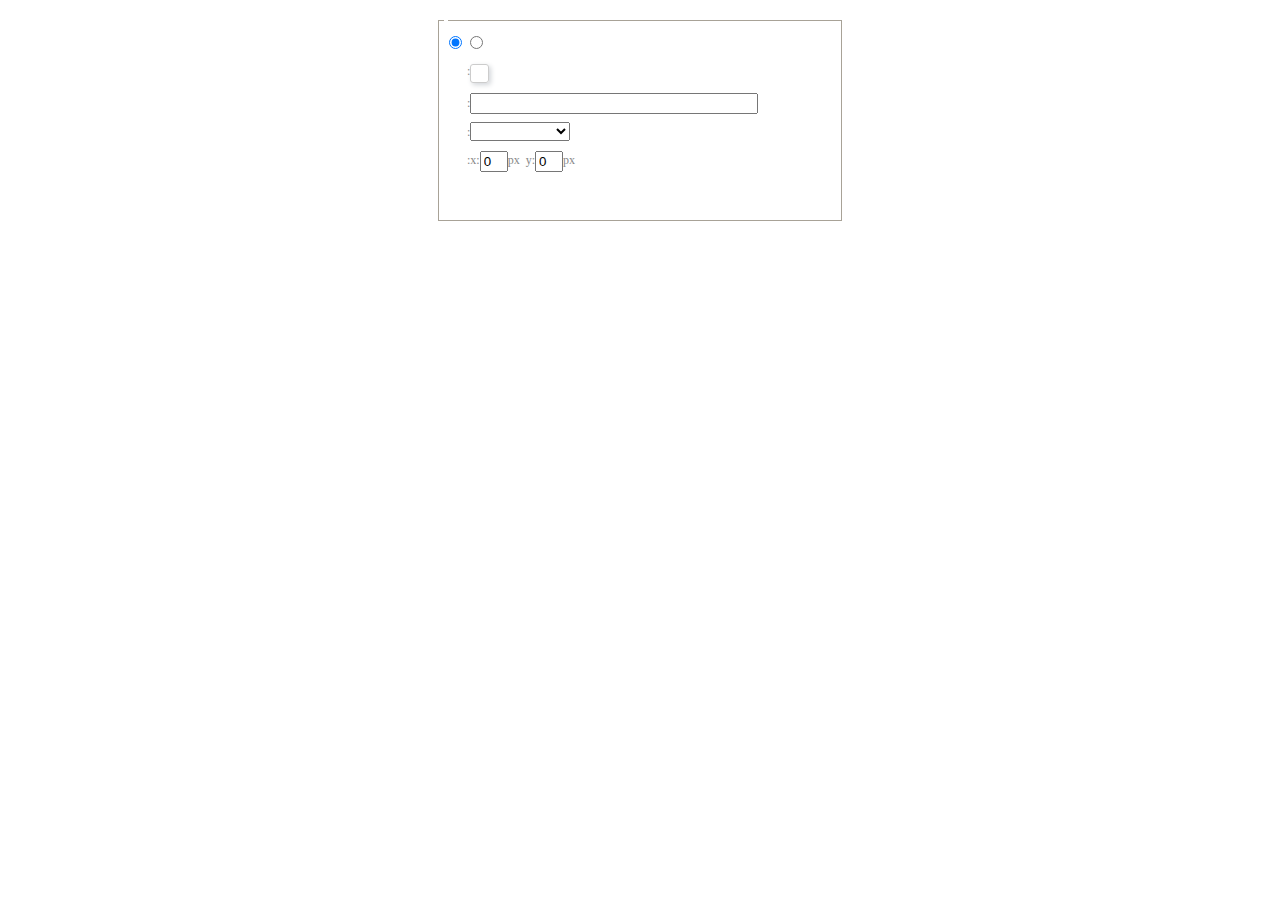
<file: src/main/resources/static/utf8-php/dialogs/background/background.html>
<!DOCTYPE HTML>
<html>
<head>
    <meta http-equiv="Content-Type" content="text/html;charset=utf-8"/>
    <script type="text/javascript" src="../internal.js"></script>
    <link rel="stylesheet" type="text/css" href="background.css">
</head>
<body>
    <div id="bg_container" class="wrapper">
        <div id="tabHeads" class="tabhead">
            <span class="focus" data-content-id="normal"><var id="lang_background_normal"></var></span>
            <span class="" data-content-id="imgManager"><var id="lang_background_local"></var></span>
        </div>
        <div id="tabBodys" class="tabbody">
            <div id="normal" class="panel focus">
                <fieldset class="bgarea">
                    <legend><var id="lang_background_set"></var></legend>
                    <div class="content">
                        <div>
                            <label><input id="nocolorRadio" class="iptradio" type="radio" name="t" value="none" checked="checked"><var id="lang_background_none"></var></label>
                            <label><input id="coloredRadio" class="iptradio" type="radio" name="t" value="color"><var id="lang_background_colored"></var></label>
                        </div>
                        <div class="wrapcolor pl">
                            <div class="color">
                                <var id="lang_background_color"></var>:
                            </div>
                            <div id="colorPicker"></div>
                            <div class="clear"></div>
                        </div>
                        <div class="wrapcolor pl">
                            <label><var id="lang_background_netimg"></var>:</label><input class="txt" type="text" id="url">
                        </div>
                        <div id="alignment" class="alignment">
                            <var id="lang_background_align"></var>:<select id="repeatType">
                                <option value="center"></option>
                                <option value="repeat-x"></option>
                                <option value="repeat-y"></option>
                                <option value="repeat"></option>
                                <option value="self"></option>
                            </select>
                        </div>
                        <div id="custom" >
                            <var id="lang_background_position"></var>:x:<input type="text" size="1" id="x" maxlength="4" value="0">px&nbsp;&nbsp;y:<input type="text" size="1" id="y" maxlength="4" value="0">px
                        </div>
                    </div>
                </fieldset>

            </div>
            <div id="imgManager" class="panel">
                <div id="imageList" style=""></div>
            </div>
        </div>
    </div>
    <script type="text/javascript" src="background.js"></script>
</body>
</html>
</file>
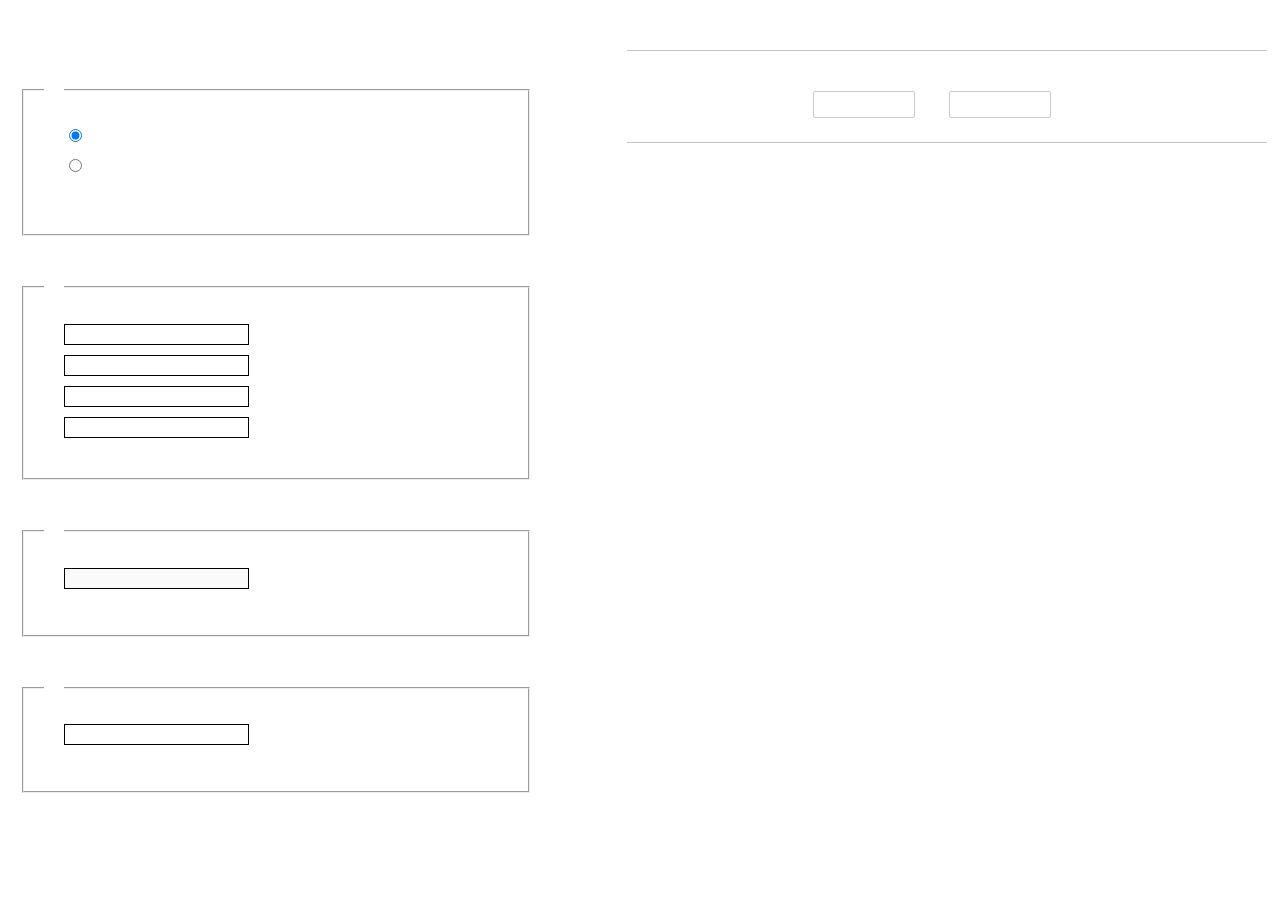
<file: src/main/resources/static/utf8-php/dialogs/charts/charts.html>
<!DOCTYPE html>
<html>
    <head>
        <title>chart</title>
        <meta chartset="utf-8">
        <link rel="stylesheet" type="text/css" href="charts.css">
        <script type="text/javascript" src="../internal.js"></script>
    </head>
    <body>
        <div class="main">
            <div class="table-view">
                <h3><var id="lang_data_source"></var></h3>
                <div id="tableContainer" class="table-container"></div>
                <h3><var id="lang_chart_format"></var></h3>
                <form name="data-form">
                    <div class="charts-format">
                        <fieldset>
                            <legend><var id="lang_data_align"></var></legend>
                            <div class="format-item-container">
                                <label>
                                    <input type="radio" class="format-ctrl not-pie-item" name="charts-format" value="1" checked="checked">
                                    <var id="lang_chart_align_same"></var>
                                </label>
                                <label>
                                    <input type="radio" class="format-ctrl not-pie-item" name="charts-format" value="-1">
                                    <var id="lang_chart_align_reverse"></var>
                                </label>
                                <br>
                            </div>
                        </fieldset>
                        <fieldset>
                            <legend><var id="lang_chart_title"></var></legend>
                            <div class="format-item-container">
                                <label>
                                    <var id="lang_chart_main_title"></var><input type="text" name="title" class="data-item">
                                </label>
                                <label>
                                    <var id="lang_chart_sub_title"></var><input type="text" name="sub-title" class="data-item not-pie-item">
                                </label>
                                <label>
                                    <var id="lang_chart_x_title"></var><input type="text" name="x-title" class="data-item not-pie-item">
                                </label>
                                <label>
                                    <var id="lang_chart_y_title"></var><input type="text" name="y-title" class="data-item not-pie-item">
                                </label>
                            </div>
                        </fieldset>
                        <fieldset>
                            <legend><var id="lang_chart_tip"></var></legend>
                            <div class="format-item-container">
                                <label>
                                    <var id="lang_cahrt_tip_prefix"></var>
                                    <input type="text" id="tipInput" name="tip" class="data-item" disabled="disabled">
                                </label>
                                <p><var id="lang_cahrt_tip_description"></var></p>
                            </div>
                        </fieldset>
                        <fieldset>
                            <legend><var id="lang_chart_data_unit"></var></legend>
                            <div class="format-item-container">
                                <label><var id="lang_chart_data_unit_title"></var><input type="text" name="unit" class="data-item"></label>
                                <p><var id="lang_chart_data_unit_description"></var></p>
                            </div>
                        </fieldset>
                    </div>
                </form>
            </div>
            <div class="charts-view">
                <div id="chartsContainer" class="charts-container"></div>
                <div id="chartsType" class="charts-type">
                    <h3><var id="lang_chart_type"></var></h3>
                    <div class="scroll-view">
                        <div class="scroll-container">
                            <div id="scrollBed" class="scroll-bed"></div>
                        </div>
                        <div id="buttonContainer" class="button-container">
                            <a href="#" data-title="prev"><var id="lang_prev_btn"></var></a>
                            <a href="#" data-title="next"><var id="lang_next_btn"></var></a>
                        </div>
                    </div>
                </div>
            </div>
        </div>
        <script src="../../third-party/jquery-1.10.2.min.js"></script>
        <script src="../../third-party/highcharts/highcharts.js"></script>
        <script src="chart.config.js"></script>
        <script src="charts.js"></script>
    </body>
</html>
</file>
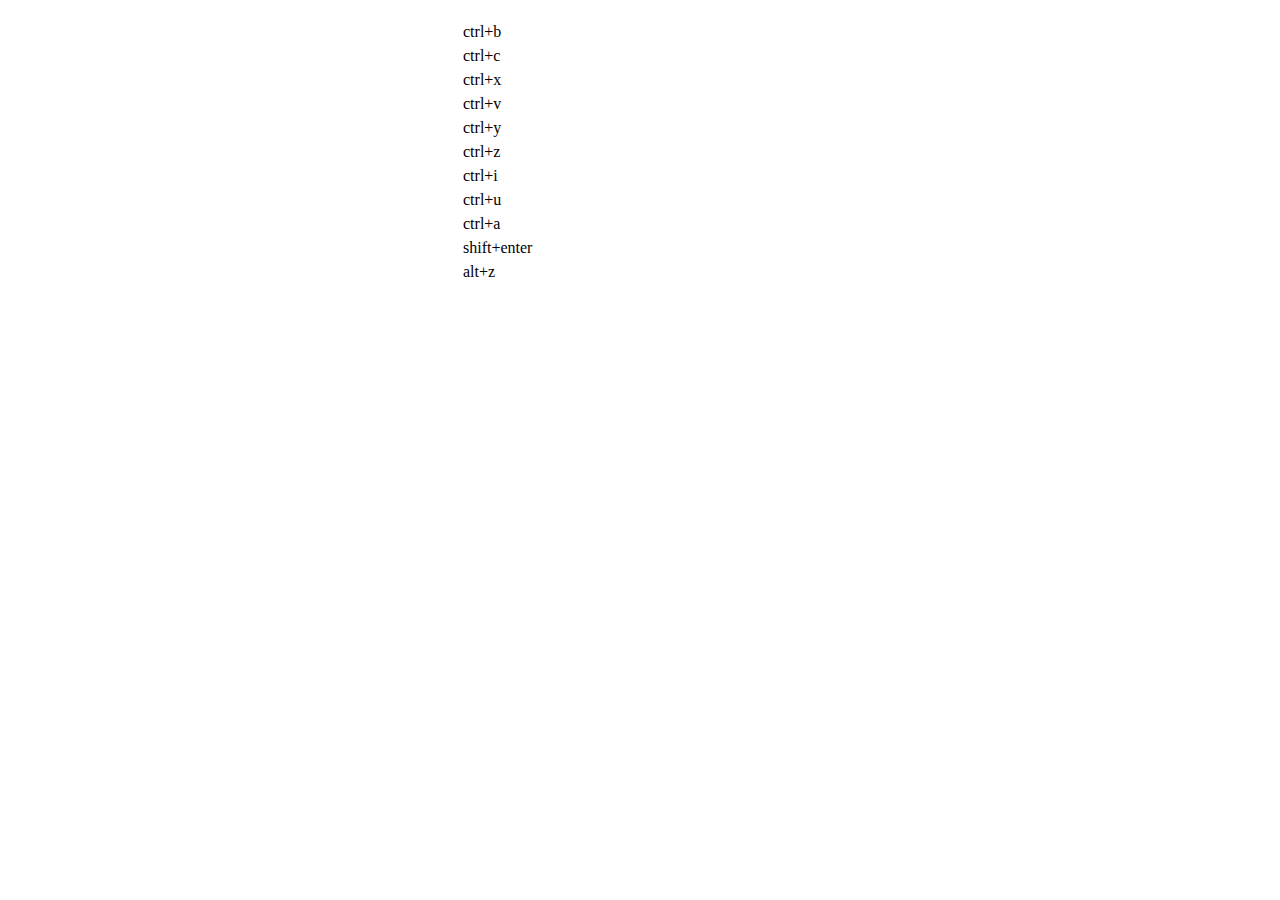
<file: src/main/resources/static/utf8-php/dialogs/help/help.html>
<!DOCTYPE HTML PUBLIC "-//W3C//DTD HTML 4.01 Transitional//EN"
        "http://www.w3.org/TR/html4/loose.dtd">
<html>
<head>
    <title>帮助</title>
    <meta content="text/html; charset=utf-8" http-equiv="Content-Type"/>
    <script type="text/javascript" src="../internal.js"></script>
    <link rel="stylesheet" type="text/css" href="help.css">
</head>
<body>
<div class="wrapper" id="helptab">
    <div id="tabHeads" class="tabhead">
        <span class="focus" tabsrc="about"><var id="lang_input_about"></var></span>
        <span tabsrc="shortcuts"><var id="lang_input_shortcuts"></var></span>
    </div>
    <div id="tabBodys" class="tabbody">
        <div id="about" class="panel">
            <h1>UEditor</h1>
            <p id="version"></p>
            <p><var id="lang_input_introduction"></var></p>
        </div>
        <div id="shortcuts" class="panel">
            <table>
                <thead>
                <tr>
                    <td><var id="lang_Txt_shortcuts"></var></td>
                    <td><var id="lang_Txt_func"></var></td>
                </tr>
                </thead>
                <tbody>
                <tr>
                    <td>ctrl+b</td>
                    <td><var id="lang_Txt_bold"></var></td>
                </tr>
                <tr>
                    <td>ctrl+c</td>
                    <td><var id="lang_Txt_copy"></var></td>
                </tr>
                <tr>
                    <td>ctrl+x</td>
                    <td><var id="lang_Txt_cut"></var></td>
                </tr>
                <tr>
                    <td>ctrl+v</td>
                    <td><var id="lang_Txt_Paste"></var></td>
                </tr>
                <tr>
                    <td>ctrl+y</td>
                    <td><var id="lang_Txt_undo"></var></td>
                </tr>
                <tr>
                    <td>ctrl+z</td>
                    <td><var id="lang_Txt_redo"></var></td>
                </tr>
                <tr>
                    <td>ctrl+i</td>
                    <td><var id="lang_Txt_italic"></var></td>
                </tr>
                <tr>
                    <td>ctrl+u</td>
                    <td><var id="lang_Txt_underline"></var></td>
                </tr>
                <tr>
                    <td>ctrl+a</td>
                    <td><var id="lang_Txt_selectAll"></var></td>
                </tr>
                <tr>
                    <td>shift+enter</td>
                    <td><var id="lang_Txt_visualEnter"></var></td>
                </tr>
                <tr>
                    <td>alt+z</td>
                    <td><var id="lang_Txt_fullscreen"></var></td>
                </tr>
                </tbody>
            </table>
        </div>
    </div>
</div>
<script type="text/javascript" src="help.js"></script>
</body>
</html>
</file>
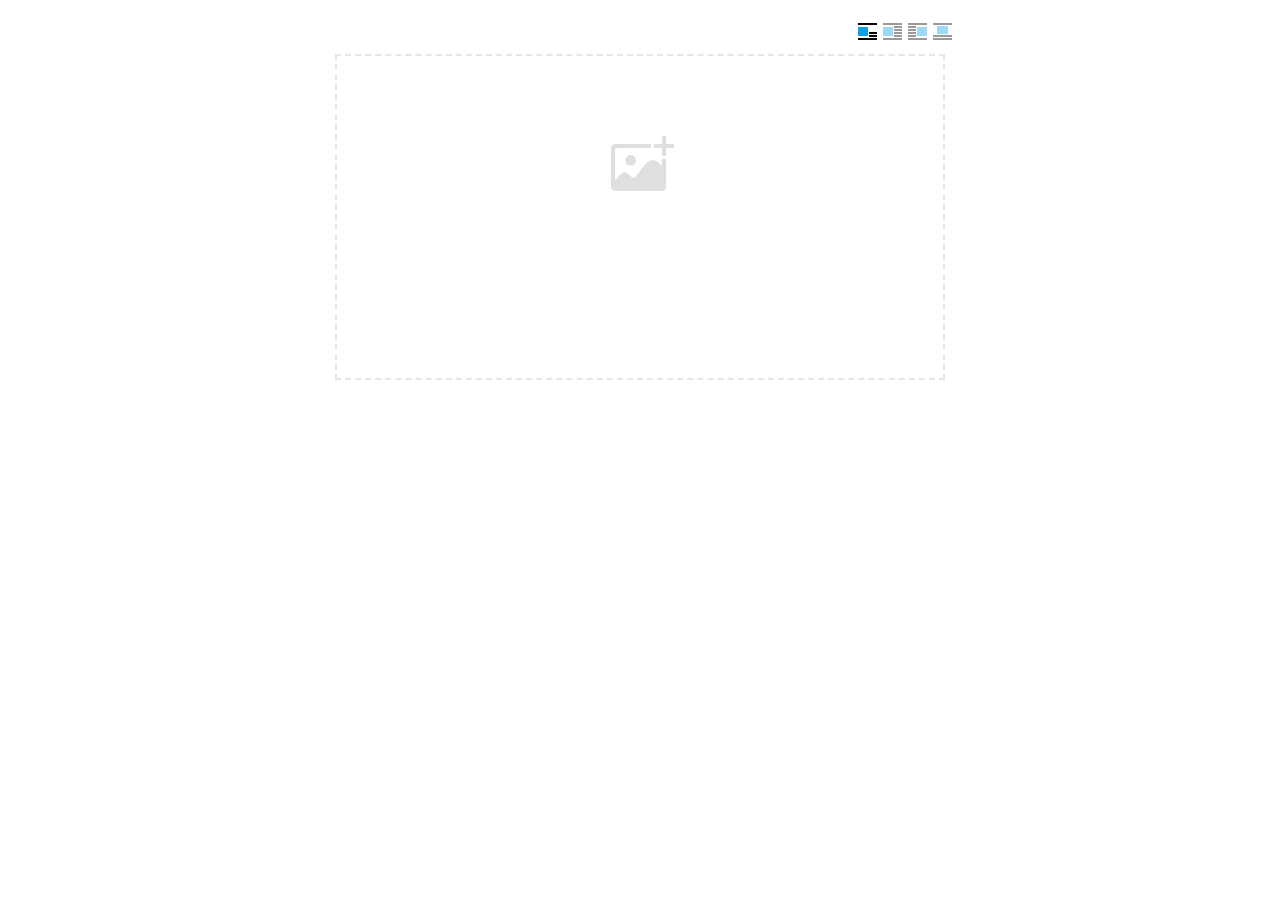
<file: src/main/resources/static/utf8-php/dialogs/image/image.html>
<!doctype html>
<html>
<head>
    <meta charset="UTF-8">
    <title>ueditor图片对话框</title>
    <script type="text/javascript" src="../internal.js"></script>

    <!-- jquery -->
    <script type="text/javascript" src="../../third-party/jquery-1.10.2.min.js"></script>

    <!-- webuploader -->
    <script src="../../third-party/webuploader/webuploader.min.js"></script>
    <link rel="stylesheet" type="text/css" href="../../third-party/webuploader/webuploader.css">

    <!-- image dialog -->
    <link rel="stylesheet" href="image.css" type="text/css" />
</head>
<body>

    <div class="wrapper">
        <div id="tabhead" class="tabhead">
            <span class="tab" data-content-id="remote"><var id="lang_tab_remote"></var></span>
            <span class="tab focus" data-content-id="upload"><var id="lang_tab_upload"></var></span>
            <span class="tab" data-content-id="online"><var id="lang_tab_online"></var></span>
            <span class="tab" data-content-id="search"><var id="lang_tab_search"></var></span>
        </div>
        <div class="alignBar">
            <label class="algnLabel"><var id="lang_input_align"></var></label>
                    <span id="alignIcon">
                        <span id="noneAlign" class="none-align focus" data-align="none"></span>
                        <span id="leftAlign" class="left-align" data-align="left"></span>
                        <span id="rightAlign" class="right-align" data-align="right"></span>
                        <span id="centerAlign" class="center-align" data-align="center"></span>
                    </span>
            <input id="align" name="align" type="hidden" value="none"/>
        </div>
        <div id="tabbody" class="tabbody">

            <!-- 远程图片 -->
            <div id="remote" class="panel">
                <div class="top">
                    <div class="row">
                        <label for="url"><var id="lang_input_url"></var></label>
                        <span><input class="text" id="url" type="text"/></span>
                    </div>
                </div>
                <div class="left">
                    <div class="row">
                        <label><var id="lang_input_size"></var></label>
                        <span><var id="lang_input_width">&nbsp;&nbsp;</var><input class="text" type="text" id="width"/>px </span>
                        <span><var id="lang_input_height">&nbsp;&nbsp;</var><input class="text" type="text" id="height"/>px </span>
                        <span><input id="lock" type="checkbox" disabled="disabled"><span id="lockicon"></span></span>
                    </div>
                    <div class="row">
                        <label><var id="lang_input_border"></var></label>
                        <span><input class="text" type="text" id="border"/>px </span>
                    </div>
                    <div class="row">
                        <label><var id="lang_input_vhspace"></var></label>
                        <span><input class="text" type="text" id="vhSpace"/>px </span>
                    </div>
                    <div class="row">
                        <label><var id="lang_input_title"></var></label>
                        <span><input class="text" type="text" id="title"/></span>
                    </div>
                </div>
                <div class="right"><div id="preview"></div></div>
            </div>

            <!-- 上传图片 -->
            <div id="upload" class="panel focus">
                <div id="queueList" class="queueList">
                    <div class="statusBar element-invisible">
                        <div class="progress">
                            <span class="text">0%</span>
                            <span class="percentage"></span>
                        </div><div class="info"></div>
                        <div class="btns">
                            <div id="filePickerBtn"></div>
                            <div class="uploadBtn"><var id="lang_start_upload"></var></div>
                        </div>
                    </div>
                    <div id="dndArea" class="placeholder">
                        <div class="filePickerContainer">
                            <div id="filePickerReady"></div>
                        </div>
                    </div>
                    <ul class="filelist element-invisible">
                        <li id="filePickerBlock" class="filePickerBlock"></li>
                    </ul>
                </div>
            </div>

            <!-- 在线图片 -->
            <div id="online" class="panel">
                <div id="imageList"><var id="lang_imgLoading"></var></div>
            </div>

            <!-- 搜索图片 -->
            <div id="search" class="panel">
                <div class="searchBar">
                    <input id="searchTxt" class="searchTxt text" type="text" />
                    <select id="searchType" class="searchType">
                        <option value="&s=4&z=0"></option>
                        <option value="&s=1&z=19"></option>
                        <option value="&s=2&z=0"></option>
                        <option value="&s=3&z=0"></option>
                    </select>
                    <input id="searchReset" type="button"  />
                    <input id="searchBtn" type="button"  />
                </div>
                <div id="searchList" class="searchList"><ul id="searchListUl"></ul></div>
            </div>

        </div>
    </div>
    <script type="text/javascript" src="image.js"></script>

</body>
</html>
</file>
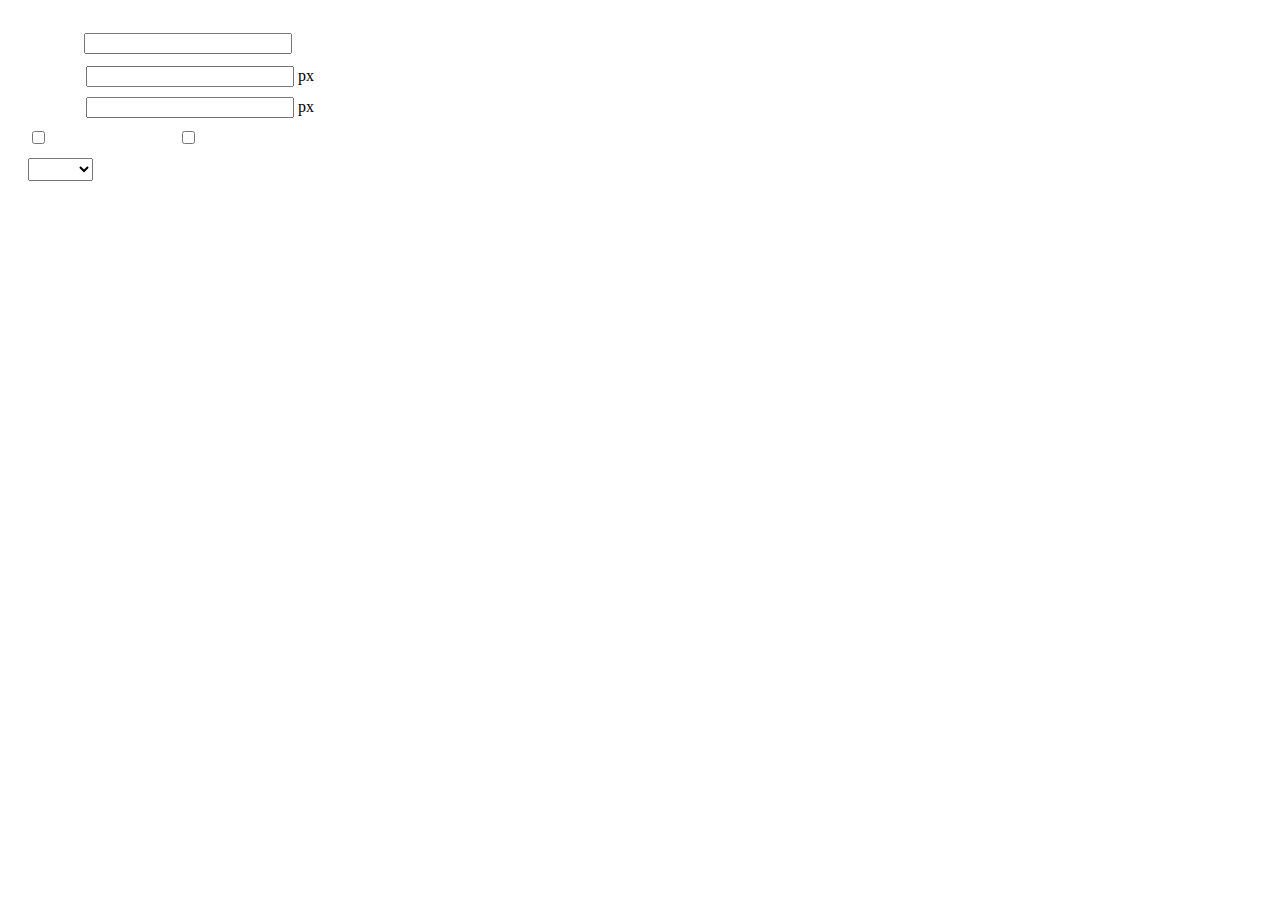
<file: src/main/resources/static/utf8-php/dialogs/insertframe/insertframe.html>
<!DOCTYPE html>
<html>
<head>
    <meta http-equiv="Content-Type" content="text/html; charset=utf-8"/>
    <title></title>
    <script type="text/javascript" src="../internal.js"></script>
    <style type="text/css">
        .warp {width: 320px;height: 153px;margin-left:5px;padding: 20px 0 0 15px;position: relative;}
        #url {width: 290px; margin-bottom: 2px; margin-left: -6px; margin-left: -2px\9;*margin-left:0;_margin-left:0; }
        .format span{display: inline-block; width: 58px;text-align: center; zoom:1;}
        table td{padding:5px 0;}
        #align{width: 65px;height: 23px;line-height: 22px;}
    </style>
</head>
<body>
<div class="warp">
        <table width="300" cellpadding="0" cellspacing="0">
            <tr>
                <td colspan="2" class="format">
                    <span><var id="lang_input_address"></var></span>
                    <input style="width:200px" id="url" type="text" value=""/>
                </td>
            </tr>
            <tr>
                <td colspan="2" class="format"><span><var id="lang_input_width"></var></span><input style="width:200px" type="text" id="width"/> px</td>

            </tr>
            <tr>
                <td colspan="2" class="format"><span><var id="lang_input_height"></var></span><input style="width:200px" type="text" id="height"/> px</td>
            </tr>
            <tr>
                <td><span><var id="lang_input_isScroll"></var></span><input type="checkbox" id="scroll"/> </td>
                <td><span><var id="lang_input_frameborder"></var></span><input type="checkbox" id="frameborder"/> </td>
            </tr>

            <tr>
                <td colspan="2"><span><var id="lang_input_alignMode"></var></span>
                    <select id="align">
                        <option value=""></option>
                        <option value="left"></option>
                        <option value="right"></option>
                    </select>
                </td>
            </tr>
        </table>
</div>
<script type="text/javascript">
    var iframe = editor._iframe;
    if(iframe){
        $G("url").value = iframe.getAttribute("src")||"";
        $G("width").value = iframe.getAttribute("width")||iframe.style.width.replace("px","")||"";
        $G("height").value = iframe.getAttribute("height") || iframe.style.height.replace("px","") ||"";
        $G("scroll").checked = (iframe.getAttribute("scrolling") == "yes") ? true : false;
        $G("frameborder").checked = (iframe.getAttribute("frameborder") == "1") ? true : false;
        $G("align").value = iframe.align ? iframe.align : "";
    }
    function queding(){
        var  url = $G("url").value.replace(/^\s*|\s*$/ig,""),
                width = $G("width").value,
                height = $G("height").value,
                scroll = $G("scroll"),
                frameborder = $G("frameborder"),
                float = $G("align").value,
                newIframe = editor.document.createElement("iframe"),
                div;
        if(!url){
            alert(lang.enterAddress);
            return false;
        }
        newIframe.setAttribute("src",/http:\/\/|https:\/\//ig.test(url) ? url : "http://"+url);
        /^[1-9]+[.]?\d*$/g.test( width ) ? newIframe.setAttribute("width",width) : "";
        /^[1-9]+[.]?\d*$/g.test( height ) ? newIframe.setAttribute("height",height) : "";
        scroll.checked ?  newIframe.setAttribute("scrolling","yes") : newIframe.setAttribute("scrolling","no");
        frameborder.checked ?  newIframe.setAttribute("frameborder","1",0) : newIframe.setAttribute("frameborder","0",0);
        float ? newIframe.setAttribute("align",float) :  newIframe.setAttribute("align","");
        if(iframe){
            iframe.parentNode.insertBefore(newIframe,iframe);
            domUtils.remove(iframe);
        }else{
            div = editor.document.createElement("div");
            div.appendChild(newIframe);
            editor.execCommand("inserthtml",div.innerHTML);
        }
        editor._iframe = null;
        dialog.close();
    }
    dialog.onok = queding;
    $G("url").onkeydown = function(evt){
        evt = evt || event;
        if(evt.keyCode == 13){
            queding();
        }
    };
    $focus($G( "url" ));

</script>
</body>
</html>
</file>
<file: src/main/resources/static/utf8-php/dialogs/background/background.css>
.wrapper{ width: 424px;margin: 10px auto; zoom:1;position: relative}
.tabbody{height:225px;}
.tabbody .panel { position: absolute;width:100%; height:100%;background: #fff; display: none;}
.tabbody .focus { display: block;}

body{font-size: 12px;color: #888;overflow: hidden;}
input,label{vertical-align:middle}
.clear{clear: both;}
.pl{padding-left: 18px;padding-left: 23px\9;}

#imageList {width: 420px;height: 215px;margin-top: 10px;overflow: hidden;overflow-y: auto;}
#imageList div {float: left;width: 100px;height: 95px;margin: 5px 10px;}
#imageList img {cursor: pointer;border: 2px solid white;}

.bgarea{margin: 10px;padding: 5px;height: 84%;border: 1px solid #A8A297;}
.content div{margin: 10px 0 10px 5px;}
.content .iptradio{margin: 0px 5px 5px 0px;}
.txt{width:280px;}

.wrapcolor{height: 19px;}
div.color{float: left;margin: 0;}
#colorPicker{width: 17px;height: 17px;border: 1px solid #CCC;display: inline-block;border-radius: 3px;box-shadow: 2px 2px 5px #D3D6DA;margin: 0;float: left;}
div.alignment,#custom{margin-left: 23px;margin-left: 28px\9;}
#custom input{height: 15px;min-height: 15px;width:20px;}
#repeatType{width:100px;}


/* 图片管理样式 */
#imgManager {
    width: 100%;
    height: 225px;
}
#imgManager #imageList{
    width: 100%;
    overflow-x: hidden;
    overflow-y: auto;
}
#imgManager ul {
    display: block;
    list-style: none;
    margin: 0;
    padding: 0;
}
#imgManager li {
    float: left;
    display: block;
    list-style: none;
    padding: 0;
    width: 113px;
    height: 113px;
    margin: 9px 0 0 19px;
    background-color: #eee;
    overflow: hidden;
    cursor: pointer;
    position: relative;
}
#imgManager li.clearFloat {
    float: none;
    clear: both;
    display: block;
    width:0;
    height:0;
    margin: 0;
    padding: 0;
}
#imgManager li img {
    cursor: pointer;
}
#imgManager li .icon {
    cursor: pointer;
    width: 113px;
    height: 113px;
    position: absolute;
    top: 0;
    left: 0;
    z-index: 2;
    border: 0;
    background-repeat: no-repeat;
}
#imgManager li .icon:hover {
    width: 107px;
    height: 107px;
    border: 3px solid #1094fa;
}
#imgManager li.selected .icon {
    background-image: url(images/success.png);
    background-position: 75px 75px;
}
#imgManager li.selected .icon:hover {
    width: 107px;
    height: 107px;
    border: 3px solid #1094fa;
    background-position: 72px 72px;
}
</file>
<file: src/main/resources/static/utf8-php/dialogs/charts/charts.css>
html, body {
    width: 100%;
    height: 100%;
    margin: 0;
    padding: 0;
    overflow-x: hidden;
}

.main {
    width: 100%;
    overflow: hidden;
}

.table-view {
    height: 100%;
    float: left;
    margin: 20px;
    width: 40%;
}

.table-view .table-container {
    width: 100%;
    margin-bottom: 50px;
    overflow: scroll;
}

.table-view th {
    padding: 5px 10px;
    background-color: #F7F7F7;
}

.table-view td {
    width: 50px;
    text-align: center;
    padding:0;
}

.table-container input {
    width: 40px;
    padding: 5px;
    border: none;
    outline: none;
}

.table-view caption {
    font-size: 18px;
    text-align: left;
}

.charts-view {
    /*margin-left: 49%!important;*/
    width: 50%;
    margin-left: 49%;
    height: 400px;
}

.charts-container {
    border-left: 1px solid #c3c3c3;
}

.charts-format fieldset {
    padding-left: 20px;
    margin-bottom: 50px;
}

.charts-format legend {
    padding-left: 10px;
    padding-right: 10px;
}

.format-item-container {
    padding: 20px;
}

.format-item-container label {
    display: block;
    margin: 10px 0;
}

.charts-format .data-item {
    border: 1px solid black;
    outline: none;
    padding: 2px 3px;
}

/* 图表类型 */

.charts-type {
    margin-top: 50px;
    height: 300px;
}

.scroll-view {
    border: 1px solid #c3c3c3;
    border-left: none;
    border-right: none;
    overflow: hidden;
}

.scroll-container {
    margin: 20px;
    width: 100%;
    overflow: hidden;
}

.scroll-bed {
    width: 10000px;
    _margin-top: 20px;
    -webkit-transition: margin-left .5s ease;
    -moz-transition: margin-left .5s ease;
    transition: margin-left .5s ease;
}

.view-box {
    display: inline-block;
    *display: inline;
    *zoom: 1;
    margin-right: 20px;
    border: 2px solid white;
    line-height: 0;
    overflow: hidden;
    cursor: pointer;
}

.view-box img {
    border: 1px solid #cecece;
}

.view-box.selected {
    border-color: #7274A7;
}

.button-container {
    margin-bottom: 20px;
    text-align: center;
}

.button-container a {
    display: inline-block;
    width: 100px;
    height: 25px;
    line-height: 25px;
    border: 1px solid #c2ccd1;
    margin-right: 30px;
    text-decoration: none;
    color: black;
    -webkit-border-radius: 2px;
    -moz-border-radius: 2px;
    border-radius: 2px;
}

.button-container a:HOVER {
    background: #fcfcfc;
}

.button-container a:ACTIVE {
    border-top-color: #c2ccd1;
    box-shadow:inset 0 5px 4px -4px rgba(49, 49, 64, 0.1);
}

.edui-charts-not-data {
    height: 100px;
    line-height: 100px;
    text-align: center;
}
</file>
<file: src/main/resources/static/utf8-php/dialogs/help/help.css>
.wrapper{width: 370px;margin: 10px auto;zoom: 1;}
.tabbody{height: 360px;}
.tabbody .panel{width:100%;height: 360px;position: absolute;background: #fff;}
.tabbody .panel h1{font-size:26px;margin: 5px 0 0 5px;}
.tabbody .panel p{font-size:12px;margin: 5px 0 0 5px;}
.tabbody table{width:90%;line-height: 20px;margin: 5px 0 0 5px;;}
.tabbody table thead{font-weight: bold;line-height: 25px;}
</file>
<file: src/main/resources/static/utf8-php/third-party/webuploader/webuploader.css>
.webuploader-container {
	position: relative;
}
.webuploader-element-invisible {
	position: absolute !important;
	clip: rect(1px 1px 1px 1px); /* IE6, IE7 */
    clip: rect(1px,1px,1px,1px);
}
.webuploader-pick {
	position: relative;
	display: inline-block;
	cursor: pointer;
	background: #00b7ee;
	padding: 10px 15px;
	color: #fff;
	text-align: center;
	border-radius: 3px;
	overflow: hidden;
}
.webuploader-pick-hover {
	background: #00a2d4;
}

.webuploader-pick-disable {
	opacity: 0.6;
	pointer-events:none;
}
</file>
<file: src/main/resources/static/utf8-php/dialogs/image/image.css>
@charset "utf-8";
/* dialog样式 */
.wrapper {
    zoom: 1;
    width: 630px;
    *width: 626px;
    height: 380px;
    margin: 0 auto;
    padding: 10px;
    position: relative;
    font-family: sans-serif;
}

/*tab样式框大小*/
.tabhead {
    float:left;
}
.tabbody {
    width: 100%;
    height: 346px;
    position: relative;
    clear: both;
}

.tabbody .panel {
    position: absolute;
    width: 0;
    height: 0;
    background: #fff;
    overflow: hidden;
    display: none;
}

.tabbody .panel.focus {
    width: 100%;
    height: 346px;
    display: block;
}

/* 图片对齐方式 */
.alignBar{
    float:right;
    margin-top: 5px;
    position: relative;
}

.alignBar .algnLabel{
    float:left;
    height: 20px;
    line-height: 20px;
}

.alignBar #alignIcon{
    zoom:1;
    _display: inline;
    display: inline-block;
    position: relative;
}
.alignBar #alignIcon span{
    float: left;
    cursor: pointer;
    display: block;
    width: 19px;
    height: 17px;
    margin-right: 3px;
    margin-left: 3px;
    background-image: url(./images/alignicon.jpg);
}
.alignBar #alignIcon .none-align{
    background-position: 0 -18px;
}
.alignBar #alignIcon .left-align{
    background-position: -20px -18px;
}
.alignBar #alignIcon .right-align{
    background-position: -40px -18px;
}
.alignBar #alignIcon .center-align{
    background-position: -60px -18px;
}
.alignBar #alignIcon .none-align.focus{
    background-position: 0 0;
}
.alignBar #alignIcon .left-align.focus{
    background-position: -20px 0;
}
.alignBar #alignIcon .right-align.focus{
    background-position: -40px 0;
}
.alignBar #alignIcon .center-align.focus{
    background-position: -60px 0;
}




/* 远程图片样式 */
#remote {
    z-index: 200;
}

#remote .top{
    width: 100%;
    margin-top: 25px;
}
#remote .left{
    display: block;
    float: left;
    width: 300px;
    height:10px;
}
#remote .right{
    display: block;
    float: right;
    width: 300px;
    height:10px;
}
#remote .row{
    margin-left: 20px;
    clear: both;
    height: 40px;
}

#remote .row label{
    text-align: center;
    width: 50px;
    zoom:1;
    _display: inline;
    display:inline-block;
    vertical-align: middle;
}
#remote .row label.algnLabel{
    float: left;

}

#remote input.text{
    width: 150px;
    padding: 3px 6px;
    font-size: 14px;
    line-height: 1.42857143;
    color: #555;
    background-color: #fff;
    background-image: none;
    border: 1px solid #ccc;
    border-radius: 4px;
    -webkit-box-shadow: inset 0 1px 1px rgba(0, 0, 0, .075);
    box-shadow: inset 0 1px 1px rgba(0, 0, 0, .075);
    -webkit-transition: border-color ease-in-out .15s, box-shadow ease-in-out .15s;
    transition: border-color ease-in-out .15s, box-shadow ease-in-out .15s;
}
#remote input.text:focus {
    border-color: #66afe9;
    outline: 0;
    -webkit-box-shadow: inset 0 1px 1px rgba(0, 0, 0, .075), 0 0 8px rgba(102, 175, 233, .6);
    box-shadow: inset 0 1px 1px rgba(0, 0, 0, .075), 0 0 8px rgba(102, 175, 233, .6);
}
#remote #url{
    width: 500px;
    margin-bottom: 2px;
}
#remote #width,
#remote #height{
    width: 20px;
    margin-left: 2px;
    margin-right: 2px;
}
#remote #border,
#remote #vhSpace,
#remote #title{
    width: 180px;
    margin-right: 5px;
}
#remote #lock{
}
#remote #lockicon{
    zoom: 1;
    _display:inline;
    display: inline-block;
    width: 20px;
    height: 20px;
    background: url("../../themes/default/images/lock.gif") -13px -13px no-repeat;
    vertical-align: middle;
}
#remote #preview{
    clear: both;
    width: 260px;
    height: 240px;
    z-index: 9999;
    margin-top: 10px;
    background-color: #eee;
    overflow: hidden;
}

/* 上传图片 */
.tabbody #upload.panel {
    width: 0;
    height: 0;
    overflow: hidden;
    position: absolute !important;
    clip: rect(1px, 1px, 1px, 1px);
    background: #fff;
    display: block;
}

.tabbody #upload.panel.focus {
    width: 100%;
    height: 346px;
    display: block;
    clip: auto;
}

#upload .queueList {
    margin: 0;
    width: 100%;
    height: 100%;
    position: absolute;
    overflow: hidden;
}

#upload p {
    margin: 0;
}

.element-invisible {
    width: 0 !important;
    height: 0 !important;
    border: 0;
    padding: 0;
    margin: 0;
    overflow: hidden;
    position: absolute !important;
    clip: rect(1px, 1px, 1px, 1px);
}

#upload .placeholder {
    margin: 10px;
    border: 2px dashed #e6e6e6;
    *border: 0px dashed #e6e6e6;
    height: 172px;
    padding-top: 150px;
    text-align: center;
    background: url(./images/image.png) center 70px no-repeat;
    color: #cccccc;
    font-size: 18px;
    position: relative;
    top:0;
    *top: 10px;
}

#upload .placeholder .webuploader-pick {
    font-size: 18px;
    background: #00b7ee;
    border-radius: 3px;
    line-height: 44px;
    padding: 0 30px;
    *width: 120px;
    color: #fff;
    display: inline-block;
    margin: 0 auto 20px auto;
    cursor: pointer;
    box-shadow: 0 1px 1px rgba(0, 0, 0, 0.1);
}

#upload .placeholder .webuploader-pick-hover {
    background: #00a2d4;
}


#filePickerContainer {
    text-align: center;
}

#upload .placeholder .flashTip {
    color: #666666;
    font-size: 12px;
    position: absolute;
    width: 100%;
    text-align: center;
    bottom: 20px;
}

#upload .placeholder .flashTip a {
    color: #0785d1;
    text-decoration: none;
}

#upload .placeholder .flashTip a:hover {
    text-decoration: underline;
}

#upload .placeholder.webuploader-dnd-over {
    border-color: #999999;
}

#upload .filelist {
    list-style: none;
    margin: 0;
    padding: 0;
    overflow-x: hidden;
    overflow-y: auto;
    position: relative;
    height: 300px;
}

#upload .filelist:after {
    content: '';
    display: block;
    width: 0;
    height: 0;
    overflow: hidden;
    clear: both;
    position: relative;
}

#upload .filelist li {
    width: 113px;
    height: 113px;
    background: url(./images/bg.png);
    text-align: center;
    margin: 9px 0 0 9px;
    *margin: 6px 0 0 6px;
    position: relative;
    display: block;
    float: left;
    overflow: hidden;
    font-size: 12px;
}

#upload .filelist li p.log {
    position: relative;
    top: -45px;
}

#upload .filelist li p.title {
    position: absolute;
    top: 0;
    left: 0;
    width: 100%;
    overflow: hidden;
    white-space: nowrap;
    text-overflow: ellipsis;
    top: 5px;
    text-indent: 5px;
    text-align: left;
}

#upload .filelist li p.progress {
    position: absolute;
    width: 100%;
    bottom: 0;
    left: 0;
    height: 8px;
    overflow: hidden;
    z-index: 50;
    margin: 0;
    border-radius: 0;
    background: none;
    -webkit-box-shadow: 0 0 0;
}

#upload .filelist li p.progress span {
    display: none;
    overflow: hidden;
    width: 0;
    height: 100%;
    background: #1483d8 url(./images/progress.png) repeat-x;

    -webit-transition: width 200ms linear;
    -moz-transition: width 200ms linear;
    -o-transition: width 200ms linear;
    -ms-transition: width 200ms linear;
    transition: width 200ms linear;

    -webkit-animation: progressmove 2s linear infinite;
    -moz-animation: progressmove 2s linear infinite;
    -o-animation: progressmove 2s linear infinite;
    -ms-animation: progressmove 2s linear infinite;
    animation: progressmove 2s linear infinite;

    -webkit-transform: translateZ(0);
}

@-webkit-keyframes progressmove {
    0% {
        background-position: 0 0;
    }
    100% {
        background-position: 17px 0;
    }
}

@-moz-keyframes progressmove {
    0% {
        background-position: 0 0;
    }
    100% {
        background-position: 17px 0;
    }
}

@keyframes progressmove {
    0% {
        background-position: 0 0;
    }
    100% {
        background-position: 17px 0;
    }
}

#upload .filelist li p.imgWrap {
    position: relative;
    z-index: 2;
    line-height: 113px;
    vertical-align: middle;
    overflow: hidden;
    width: 113px;
    height: 113px;

    -webkit-transform-origin: 50% 50%;
    -moz-transform-origin: 50% 50%;
    -o-transform-origin: 50% 50%;
    -ms-transform-origin: 50% 50%;
    transform-origin: 50% 50%;

    -webit-transition: 200ms ease-out;
    -moz-transition: 200ms ease-out;
    -o-transition: 200ms ease-out;
    -ms-transition: 200ms ease-out;
    transition: 200ms ease-out;
}

#upload .filelist li img {
    width: 100%;
}

#upload .filelist li p.error {
    background: #f43838;
    color: #fff;
    position: absolute;
    bottom: 0;
    left: 0;
    height: 28px;
    line-height: 28px;
    width: 100%;
    z-index: 100;
    display:none;
}

#upload .filelist li .success {
    display: block;
    position: absolute;
    left: 0;
    bottom: 0;
    height: 40px;
    width: 100%;
    z-index: 200;
    background: url(./images/success.png) no-repeat right bottom;
    background: url(./images/success.gif) no-repeat right bottom \9;
}

#upload .filelist li.filePickerBlock {
    width: 113px;
    height: 113px;
    background: url(./images/image.png) no-repeat center 12px;
    border: 1px solid #eeeeee;
    border-radius: 0;
}
#upload .filelist li.filePickerBlock div.webuploader-pick  {
    width: 100%;
    height: 100%;
    margin: 0;
    padding: 0;
    opacity: 0;
    background: none;
    font-size: 0;
}

#upload .filelist div.file-panel {
    position: absolute;
    height: 0;
    filter: progid:DXImageTransform.Microsoft.gradient(GradientType=0, startColorstr='#80000000', endColorstr='#80000000') \0;
    background: rgba(0, 0, 0, 0.5);
    width: 100%;
    top: 0;
    left: 0;
    overflow: hidden;
    z-index: 300;
}

#upload .filelist div.file-panel span {
    width: 24px;
    height: 24px;
    display: inline;
    float: right;
    text-indent: -9999px;
    overflow: hidden;
    background: url(./images/icons.png) no-repeat;
    background: url(./images/icons.gif) no-repeat \9;
    margin: 5px 1px 1px;
    cursor: pointer;
    -webkit-tap-highlight-color: rgba(0,0,0,0);
    -webkit-user-select: none;
    -moz-user-select: none;
    -ms-user-select: none;
    user-select: none;
}

#upload .filelist div.file-panel span.rotateLeft {
    display:none;
    background-position: 0 -24px;
}

#upload .filelist div.file-panel span.rotateLeft:hover {
    background-position: 0 0;
}

#upload .filelist div.file-panel span.rotateRight {
    display:none;
    background-position: -24px -24px;
}

#upload .filelist div.file-panel span.rotateRight:hover {
    background-position: -24px 0;
}

#upload .filelist div.file-panel span.cancel {
    background-position: -48px -24px;
}

#upload .filelist div.file-panel span.cancel:hover {
    background-position: -48px 0;
}

#upload .statusBar {
    height: 45px;
    border-bottom: 1px solid #dadada;
    margin: 0 10px;
    padding: 0;
    line-height: 45px;
    vertical-align: middle;
    position: relative;
}

#upload .statusBar .progress {
    border: 1px solid #1483d8;
    width: 198px;
    background: #fff;
    height: 18px;
    position: absolute;
    top: 12px;
    display: none;
    text-align: center;
    line-height: 18px;
    color: #6dbfff;
    margin: 0 10px 0 0;
}
#upload .statusBar .progress span.percentage {
    width: 0;
    height: 100%;
    left: 0;
    top: 0;
    background: #1483d8;
    position: absolute;
}
#upload .statusBar .progress span.text {
    position: relative;
    z-index: 10;
}

#upload .statusBar .info {
    display: inline-block;
    font-size: 14px;
    color: #666666;
}

#upload .statusBar .btns {
    position: absolute;
    top: 7px;
    right: 0;
    line-height: 30px;
}

#filePickerBtn {
    display: inline-block;
    float: left;
}
#upload .statusBar .btns .webuploader-pick,
#upload .statusBar .btns .uploadBtn,
#upload .statusBar .btns .uploadBtn.state-uploading,
#upload .statusBar .btns .uploadBtn.state-paused {
    background: #ffffff;
    border: 1px solid #cfcfcf;
    color: #565656;
    padding: 0 18px;
    display: inline-block;
    border-radius: 3px;
    margin-left: 10px;
    cursor: pointer;
    font-size: 14px;
    float: left;
    -webkit-user-select: none;
    -moz-user-select: none;
    -ms-user-select: none;
    user-select: none;
}
#upload .statusBar .btns .webuploader-pick-hover,
#upload .statusBar .btns .uploadBtn:hover,
#upload .statusBar .btns .uploadBtn.state-uploading:hover,
#upload .statusBar .btns .uploadBtn.state-paused:hover {
    background: #f0f0f0;
}

#upload .statusBar .btns .uploadBtn,
#upload .statusBar .btns .uploadBtn.state-paused{
    background: #00b7ee;
    color: #fff;
    border-color: transparent;
}
#upload .statusBar .btns .uploadBtn:hover,
#upload .statusBar .btns .uploadBtn.state-paused:hover{
    background: #00a2d4;
}

#upload .statusBar .btns .uploadBtn.disabled {
    pointer-events: none;
    filter:alpha(opacity=60);
    -moz-opacity:0.6;
    -khtml-opacity: 0.6;
    opacity: 0.6;
}



/* 图片管理样式 */
#online {
    width: 100%;
    height: 336px;
    padding: 10px 0 0 0;
}
#online #imageList{
    width: 100%;
    height: 100%;
    overflow-x: hidden;
    overflow-y: auto;
    position: relative;
}
#online ul {
    display: block;
    list-style: none;
    margin: 0;
    padding: 0;
}
#online li {
    float: left;
    display: block;
    list-style: none;
    padding: 0;
    width: 113px;
    height: 113px;
    margin: 0 0 9px 9px;
    *margin: 0 0 6px 6px;
    background-color: #eee;
    overflow: hidden;
    cursor: pointer;
    position: relative;
}
#online li.clearFloat {
    float: none;
    clear: both;
    display: block;
    width:0;
    height:0;
    margin: 0;
    padding: 0;
}
#online li img {
    cursor: pointer;
}
#online li .icon {
    cursor: pointer;
    width: 113px;
    height: 113px;
    position: absolute;
    top: 0;
    left: 0;
    z-index: 2;
    border: 0;
    background-repeat: no-repeat;
}
#online li .icon:hover {
    width: 107px;
    height: 107px;
    border: 3px solid #1094fa;
}
#online li.selected .icon {
    background-image: url(images/success.png);
    background-image: url(images/success.gif)\9;
    background-position: 75px 75px;
}
#online li.selected .icon:hover {
    width: 107px;
    height: 107px;
    border: 3px solid #1094fa;
    background-position: 72px 72px;
}


/* 图片搜索样式 */
#search .searchBar {
    width: 100%;
    height: 30px;
    margin: 10px 0 5px 0;
    padding: 0;
}

#search input.text{
    width: 150px;
    padding: 3px 6px;
    font-size: 14px;
    line-height: 1.42857143;
    color: #555;
    background-color: #fff;
    background-image: none;
    border: 1px solid #ccc;
    border-radius: 4px;
    -webkit-box-shadow: inset 0 1px 1px rgba(0, 0, 0, .075);
    box-shadow: inset 0 1px 1px rgba(0, 0, 0, .075);
    -webkit-transition: border-color ease-in-out .15s, box-shadow ease-in-out .15s;
    transition: border-color ease-in-out .15s, box-shadow ease-in-out .15s;
}
#search input.text:focus {
    border-color: #66afe9;
    outline: 0;
    -webkit-box-shadow: inset 0 1px 1px rgba(0, 0, 0, .075), 0 0 8px rgba(102, 175, 233, .6);
    box-shadow: inset 0 1px 1px rgba(0, 0, 0, .075), 0 0 8px rgba(102, 175, 233, .6);
}
#search input.searchTxt {
    margin-left:5px;
    padding-left: 5px;
    background: #FFF;
    width: 300px;
    *width: 260px;
    height: 21px;
    line-height: 21px;
    float: left;
    dislay: block;
}

#search .searchType {
    width: 65px;
    height: 28px;
    padding:0;
    line-height: 28px;
    border: 1px solid #d7d7d7;
    border-radius: 0;
    vertical-align: top;
    margin-left: 5px;
    float: left;
    dislay: block;
}

#search #searchBtn,
#search #searchReset {
    display: inline-block;
    margin-bottom: 0;
    margin-right: 5px;
    padding: 4px 10px;
    font-weight: 400;
    text-align: center;
    vertical-align: middle;
    cursor: pointer;
    background-image: none;
    border: 1px solid transparent;
    white-space: nowrap;
    font-size: 14px;
    border-radius: 4px;
    -webkit-user-select: none;
    -moz-user-select: none;
    -ms-user-select: none;
    user-select: none;
    vertical-align: top;
    float: right;
}

#search #searchBtn {
    color: white;
    border-color: #285e8e;
    background-color: #3b97d7;
}
#search #searchReset {
    color: #333;
    border-color: #ccc;
    background-color: #fff;
}
#search #searchBtn:hover {
    background-color: #3276b1;
}
#search #searchReset:hover {
    background-color: #eee;
}

#search .msg {
    margin-left: 5px;
}

#search .searchList{
    width: 100%;
    height: 300px;
    overflow: hidden;
    clear: both;
}
#search .searchList ul{
    margin:0;
    padding:0;
    list-style:none;
    clear: both;
    width: 100%;
    height: 100%;
    overflow-x: hidden;
    overflow-y: auto;
    zoom: 1;
    position: relative;
}

#search .searchList li {
    list-style:none;
    float: left;
    display: block;
    width: 115px;
    margin: 5px 10px 5px 20px;
    *margin: 5px 10px 5px 15px;
    padding:0;
    font-size: 12px;
    box-shadow: 0 1px 3px rgba(0, 0, 0, .3);
    -moz-box-shadow: 0 1px 3px rgba(0, 0, 0, .3);
    -webkit-box-shadow: 0 1px 3px rgba(0, 0, 0, .3);
    position: relative;
    vertical-align: top;
    text-align: center;
    overflow: hidden;
    cursor: pointer;
    filter: alpha(Opacity=100);
    -moz-opacity: 1;
    opacity: 1;
    border: 2px solid #eee;
}

#search .searchList li.selected {
    filter: alpha(Opacity=40);
    -moz-opacity: 0.4;
    opacity: 0.4;
    border: 2px solid #00a0e9;
}

#search .searchList li p {
    background-color: #eee;
    margin: 0;
    padding: 0;
    position: relative;
    width:100%;
    height:115px;
    overflow: hidden;
}

#search .searchList li p img {
    cursor: pointer;
    border: 0;
}

#search .searchList li a {
    color: #999;
    border-top: 1px solid #F2F2F2;
    background: #FAFAFA;
    text-align: center;
    display: block;
    padding: 0 5px;
    width: 105px;
    height:32px;
    line-height:32px;
    white-space:nowrap;
    text-overflow:ellipsis;
    text-decoration: none;
    overflow: hidden;
    word-break: break-all;
}

#search .searchList a:hover {
    text-decoration: underline;
    color: #333;
}
#search .searchList .clearFloat{
    clear: both;
}
</file>
